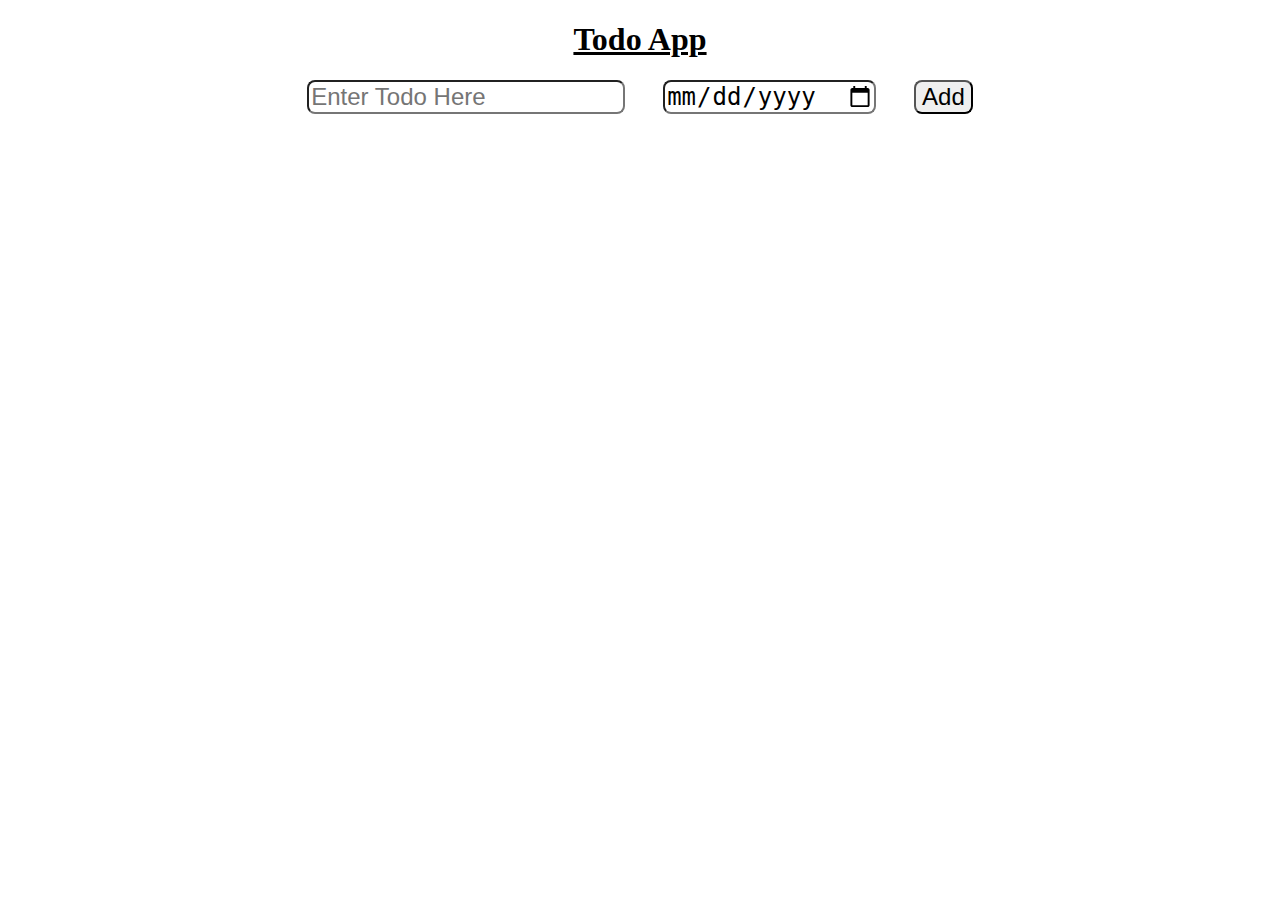
<file: todoApp.html>
<!DOCTYPE html>
<html lang="en">
<head>
  <meta charset="UTF-8">
  <meta name="viewport" content="width=device-width, initial-scale=1.0">
  <link rel="stylesheet" href="todoApp.css">
  <title>Todo App</title>
</head>
<body>
  <div class="main">
  <h1>Todo App</h1>
  <div class="input-element">
  <input type="text" placeholder="Enter Todo Here" id="todo-input">
  <input type="date"id="date-input">
  <button id="add-button">Add</button>
</div>
</div>
  <div id="mitem"></div>
  <script src="todo.js"></script>
</body>
</html>
</file>
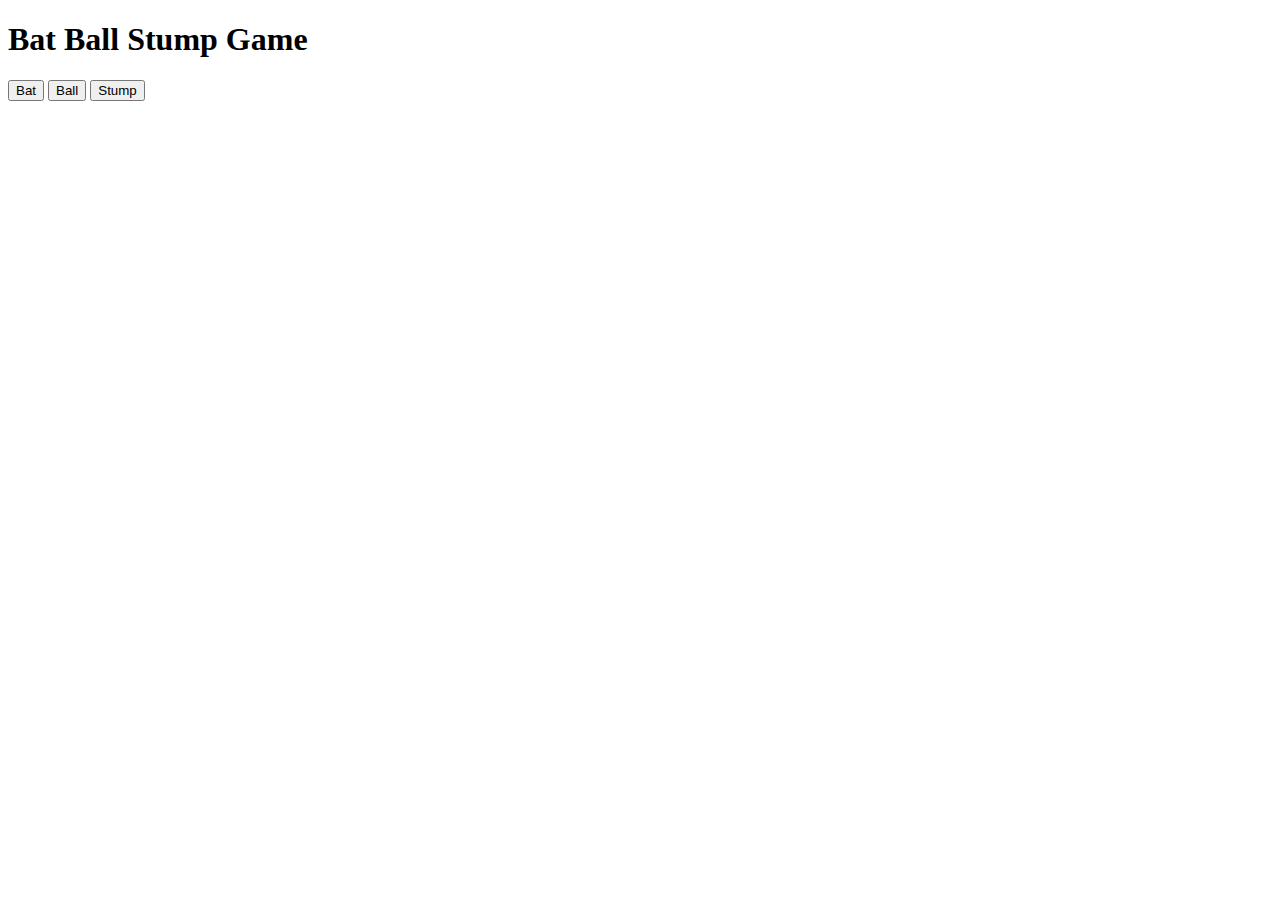
<file: Learn-Js/chapter-5 if-else and boolean/project/cricket-game.html>
<!DOCTYPE html>
<html lang="en">
<head>
  <meta charset="UTF-8">
  <meta name="viewport" content="width=device-width, initial-scale=1.0">
  <title>Cricket Game</title>
</head>
<body>
  
  <h1>Bat Ball Stump Game</h1>
  <button onclick="
  console.log('You have chosen Bat');
  // This will generate random number between 0 to 3
  let ranN = Math.random() * 3;
  let randomNumber = Math.round(ranN);
  let computerChoice;
  if(randomNumber>= 0 && randomNumber<=1){
    computerChoice = 'Bat';
    //console.log('computer choosen Bat');
  }else if(randomNumber>=2 && randomNumber<3){
    computerChoice = 'Ball';
    //console.log('computer choosen Ball');
  }else{
    computerChoice = 'Stump';
    //console.log('Computer choosen Stump');
  }

  let resultMsg;
  if(computerChoice==='Ball'){
    resultMsg = 'User Won.';
  }else if(computerChoice === 'Bat'){
    resultMsg = `It's a tie`;
  }else if(computerChoice==='Stump'){
    resultMsg = 'Computer has won';
  }
  alert(`You have chosen Ball. Computer Choice is ${computerChoice} and ${resultMsg}`);
  ">Bat</button>

  <button onclick="
  console.log('You have chosen Ball');
  // This will generate random number between 0 to 3
  let ranNe = Math.random() * 3;
  let randomNumbe = Math.round(ranNe);
  let computerChoic;
  if(randomNumbe>= 0 && randomNumbe<=1){
    computerChoic = 'Bat';
    //console.log('computer choosen Bat');
  }else if(randomNumbe>=2 && randomNumbe<3){
    computerChoic = 'Ball';
    //console.log('computer choosen Ball');
  }else{
    computerChoic = 'Stump';
    //console.log('Computer choosen Stump');
  }

  let resultMs;
  if(computerChoic==='Ball'){
    resultMs = `It's a tie`;
  }else if(computerChoic === 'Bat'){
    resultMs = 'Computer has won';
  }else if(computerChoic==='Stump'){
    resultMs = 'User Won.';
  }
  alert(`You have chosen Ball. Computer Choice is ${computerChoic} and ${resultMs}`);
  ">Ball</button>

  <button onclick="

console.log('You have chosen Ball');
  // This will generate random number between 0 to 3
  let ranNn = Math.random() * 3;
  let randomNumb = Math.round(ranNn);
  let computerChoi;
  if(randomNumb>= 0 && randomNumb<=1){
    computerChoi = 'Bat';
    //console.log('computer choosen Bat');
  }else if(randomNumb>=2 && randomNumb<3){
    computerChoi = 'Ball';
    //console.log('computer choosen Ball');
  }else{
    computerChoi = 'Stump';
    //console.log('Computer choosen Stump');
  }

  let resultM;
  if(computerChoi==='Ball'){
    resultM = 'Computer has won';
  }else if(computerChoi === 'Bat'){
    resultM = 'User Won.';
  }else if(computerChoi==='Stump'){
    resultM = `It's a tie`;
  }
  alert(`You have chosen Stump. Computer Choice is ${computerChoi} and ${resultM}`);

  ">Stump</button>

  
</body>
</html>
</file>
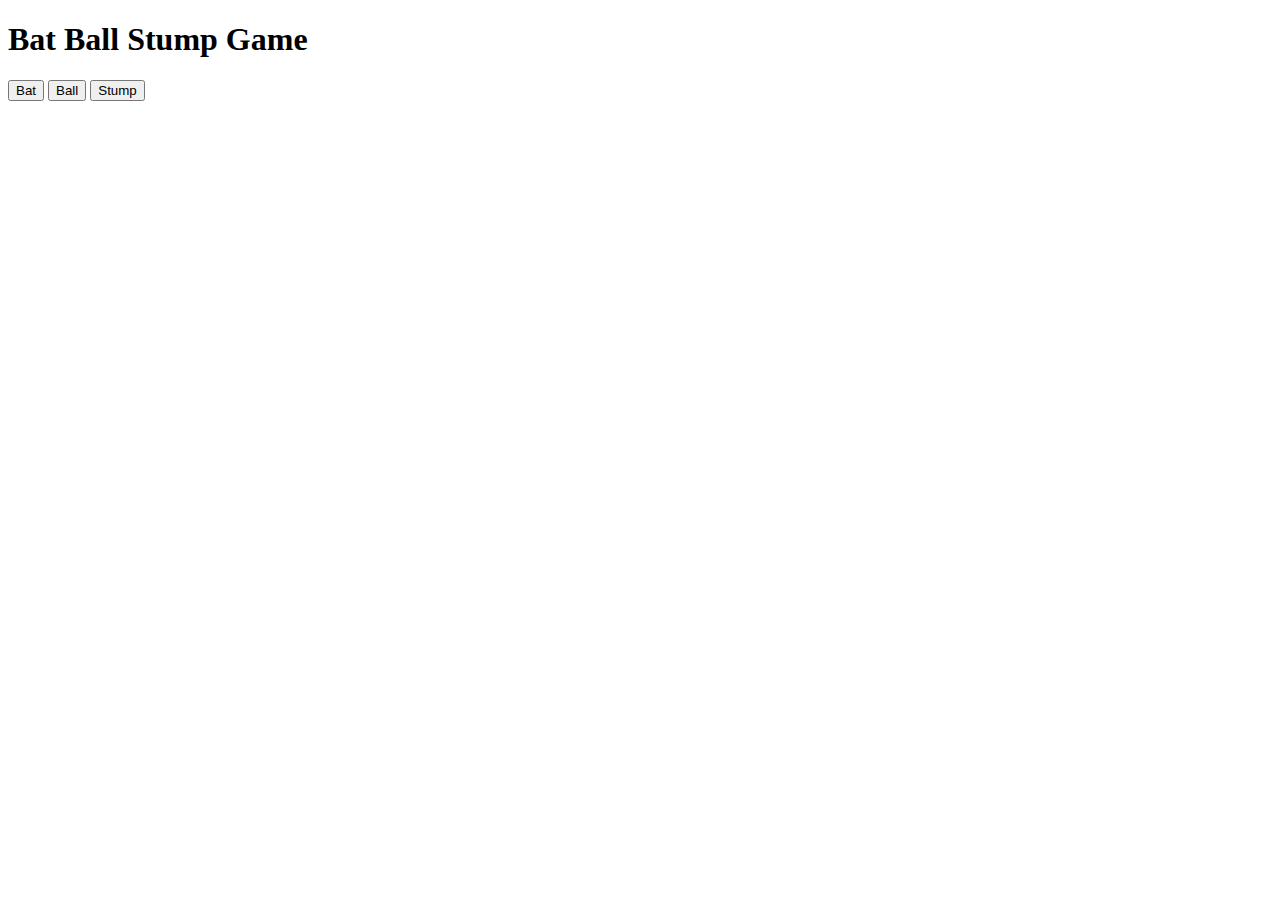
<file: Learn-Js/chapter-6 Functions/project/cricket-game.html>
<!DOCTYPE html>
<html lang="en">
<head>
  <meta charset="UTF-8">
  <meta name="viewport" content="width=device-width, initial-scale=1.0">
  <title>Cricket Game</title>
</head>
<body>
  
  <h1>Bat Ball Stump Game</h1>
  <button onclick="
  
  let compChoice = computerChoosen();
  let rel = rateM(`Bat`,compChoice);
  resultM(`Bat`,compChoice,rel);
  
  ">Bat</button>

  <button onclick="
  compChoice = computerChoosen();
  user = rateM(`Ball`,compChoice); 
  resultM(`Ball`,compChoice,rel);
  ">Ball</button>

  <button onclick="

  compChoice = computerChoosen();
  user = rateM(`Stump`,compChoice);
  resultM(`Stump`,compChoice,rel);
  ">Stump</button>

<script>
  
  function computerChoosen(){
  // This will generate random number between 0 to 3
  let ranN = Math.random() * 3;
  let randomNumber = Math.round(ranN);
  let computerChoice; // This is a Global Veriable
  if(randomNumber>= 0 && randomNumber<=1){
    return 'Bat';
    
  }else if(randomNumber>=2 && randomNumber<3){
    return 'Ball';
    
  }else{
    return 'Stump';
    
  }
  }
  
  function rateM(user, computer){
    if(user===`Bat`){
      if(computer==='Ball'){
        return 'User Won.';
      }else if(computer === 'Bat'){
        return `It's a tie`;
      }else if(computer === 'Stump'){
        return 'Computer has won';
      }
    }else if(user === `Ball`){
      if(computer==='Ball'){
        return `It's a tie`;
      }else if(computer === 'Bat'){
        return 'Computer has won';
      }else if(computer==='Stump'){
        return 'User Won.';
      }
    }else if(user === `Stump`){
      if(computer==='Ball'){
        return 'Computer has won';
      }else if(computer === 'Bat'){
        return 'User Won.';
      }else if(computer === 'Stump'){
        return `It's a tie`;
      }
    }
  }
  function resultM(a,b,c){
    alert(`You have chosen ${a}. Computer Choice is ${b} and ${c}`);
  }
  /*
  function getResult(userChoice, computerChoice){
    if(userChoice===computerChoice){
      return `It's a tie`;
    }else if(userChoice===`Ball` && computerChoice===`Bat`){
      return `Computer has won`;
    }else{
      return `User won`;
    }
  }
  */
  /*
  function resultMsg (){
    if(){

    }else if{

    }else{
      
    }
  }
  */
</script> 
</body>
</html>
</file>
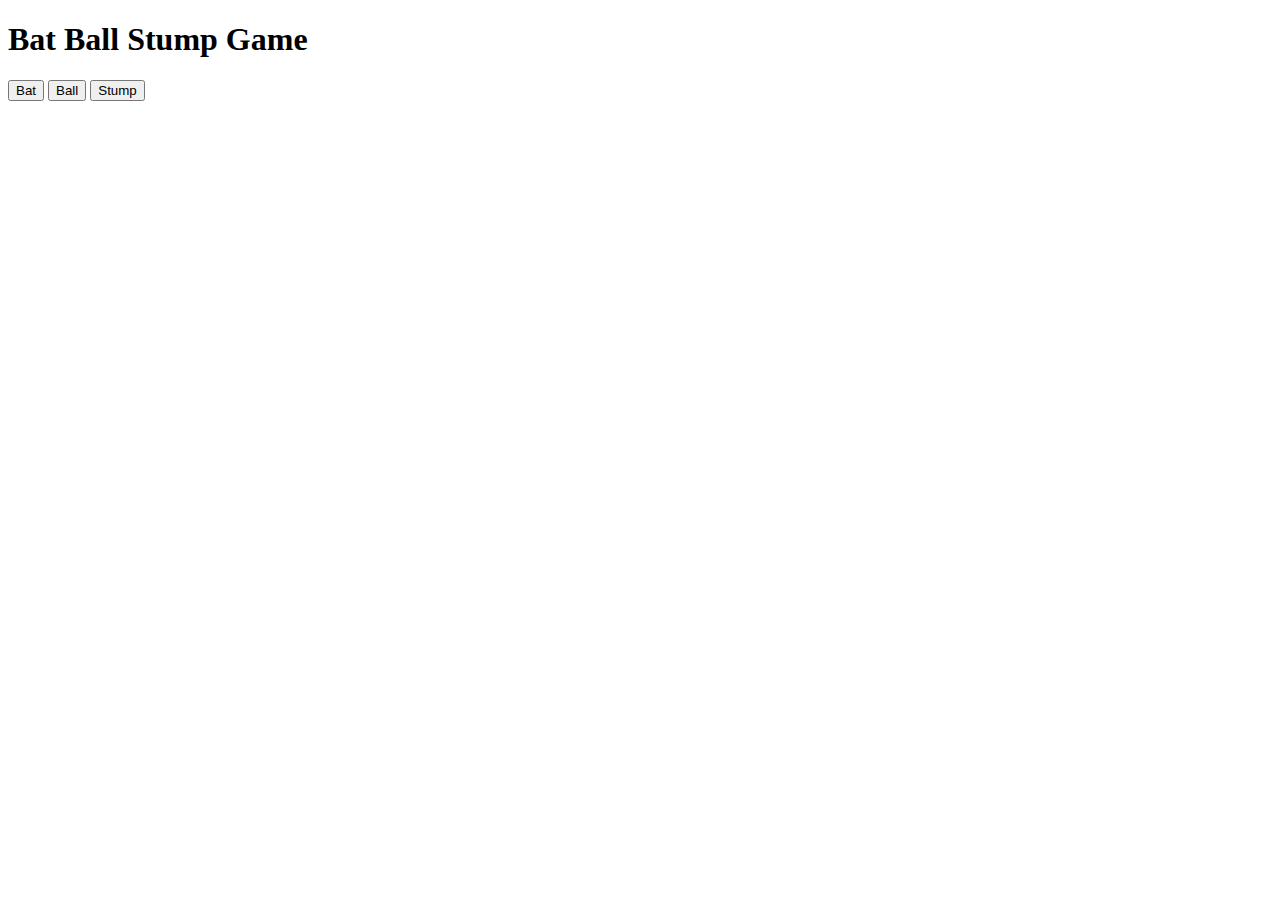
<file: Learn-Js/chapter-7 Ojects/project/cricket-game.html>
<!DOCTYPE html>
<html lang="en">
<head>
  <meta charset="UTF-8">
  <meta name="viewport" content="width=device-width, initial-scale=1.0">
  <title>Cricket Game</title>
</head>
<body>
  
  <h1>Bat Ball Stump Game</h1>
  <button onclick="
  
  let compChoice = computerChoosen();
  let rel = rateM(`Bat`,compChoice);
  resultM(`Bat`,compChoice,rel);
  
  ">Bat</button>

  <button onclick="
  compChoice = computerChoosen();
  user = rateM(`Ball`,compChoice); 
  resultM(`Ball`,compChoice,rel);
  ">Ball</button>

  <button onclick="

  compChoice = computerChoosen();
  user = rateM(`Stump`,compChoice);
  resultM(`Stump`,compChoice,rel);
  ">Stump</button>

<script>
  let score = {
    won: 0,
    los: 0,
    tie: 0,
  }
  function computerChoosen(){
  // This will generate random number between 0 to 3
  let ranN = Math.random() * 3;
  let randomNumber = Math.round(ranN);
  let computerChoice; // This is a Global Veriable
  if(randomNumber>= 0 && randomNumber<=1){
    return 'Bat';
    
  }else if(randomNumber>=2 && randomNumber<3){
    return 'Ball';
    
  }else{
    return 'Stump';
    
  }
  }
  
  function rateM(user, computer){
    if(user===`Bat`){
      if(computer==='Ball'){
        score.won++;
        return 'User Won.';
      }else if(computer === 'Bat'){
        score.tie++;
        return `It's a tie`;
      }else if(computer === 'Stump'){
        score.los++
        return 'Computer has won';
      }
    }else if(user === `Ball`){
      if(computer==='Ball'){
        score.tie++;
        return `It's a tie`;
      }else if(computer === 'Bat'){
        score.los++;
        return 'Computer has won';
      }else if(computer==='Stump'){
        score.won++;
        return 'User Won.';
      }
    }else if(user === `Stump`){
      if(computer==='Ball'){
        score.los++;
        return 'Computer has won';
      }else if(computer === 'Bat'){
        score.won++;
        return 'User Won.';
      }else if(computer === 'Stump'){
        score.tie++;
        return `It's a tie`;
      }
    }
  }
  function resultM(a,b,c){
    alert(`You have chosen ${a}. Computer Choice is ${b} and ${c}
    Match Win: ${score.won} Match Tie: ${score.tie} Match Lost: ${score.los}`);
  }
  /*
  function getResult(userChoice, computerChoice){
    if(userChoice===computerChoice){
      return `It's a tie`;
    }else if(userChoice===`Ball` && computerChoice===`Bat`){
      return `Computer has won`;
    }else{
      return `User won`;
    }
  }
  */
  /*
  function resultMsg (){
    if(){

    }else if{

    }else{
      
    }
  }
  */
</script> 
</body>
</html>
</file>
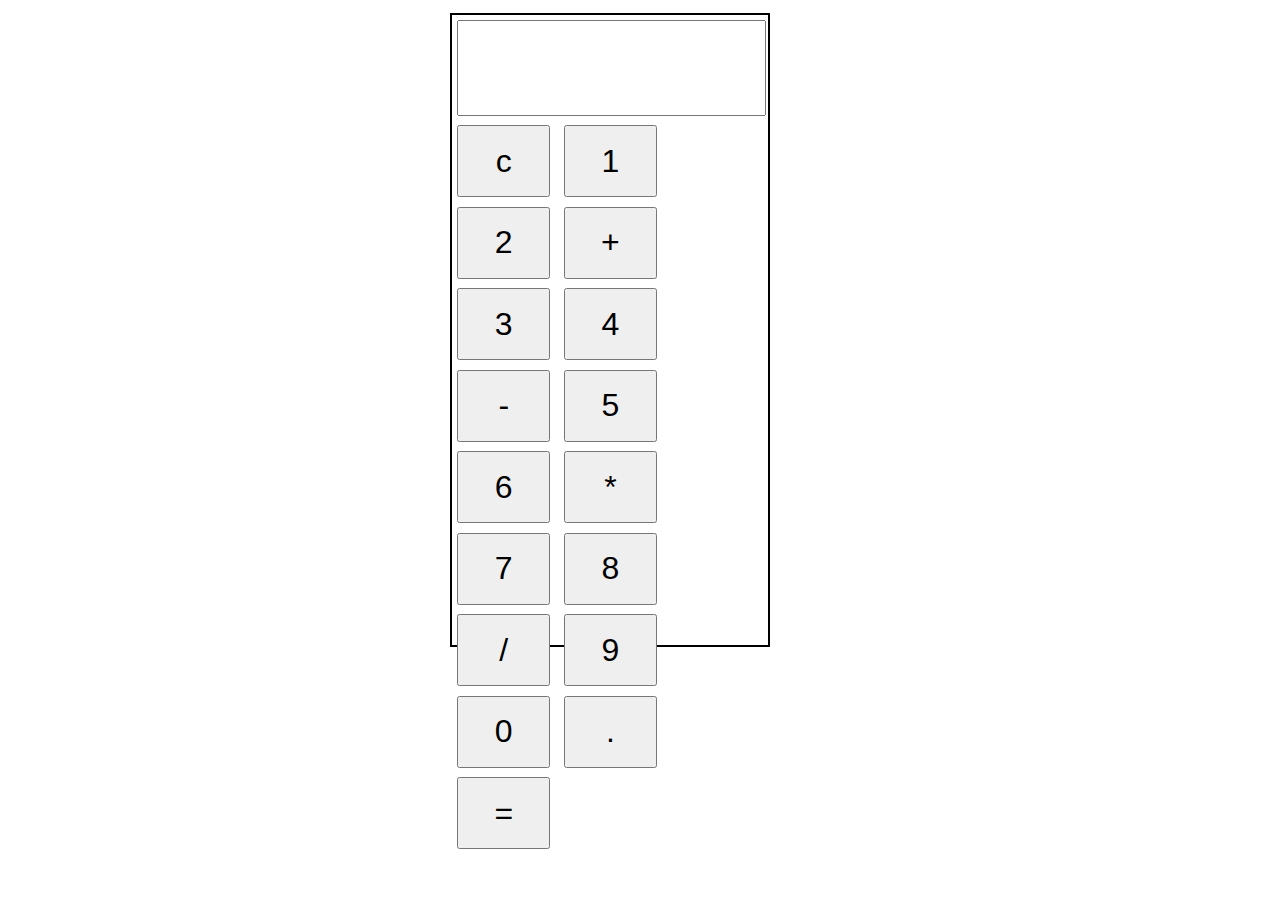
<file: Learn-Js/chapter-4 Variables/project/calculator/calculator.html>
<!DOCTYPE html>
<html lang="en">
<head>
  <meta charset="UTF-8">
  <meta name="viewport" content="width=device-width, initial-scale=1.0">
  <link rel="stylesheet" href="Style.css">
  <title>Document</title>
</head>
<body>
  <div id="calculator-cotainer">
    <input type="text" readonly id="display">
    <button class="calculator-button" onclick="currentDisplay = '';
    document.querySelector('#display').value = currentDisplay;">c</button>

    <button class="calculator-button" onclick="currentDisplay = currentDisplay + '1';
    document.querySelector('#display').value = currentDisplay;">1</button>

    <button class="calculator-button" onclick="currentDisplay = currentDisplay + '2';
    document.querySelector('#display').value = currentDisplay;">2</button>

    <button class="calculator-button" onclick="currentDisplay = currentDisplay + '+';
    document.querySelector('#display').value = currentDisplay;">+</button>

    <button class="calculator-button" onclick="currentDisplay = currentDisplay + '3';
    document.querySelector('#display').value = currentDisplay;">3</button>

    <button class="calculator-button" onclick="currentDisplay = currentDisplay + '4';
    document.querySelector('#display').value = currentDisplay;">4</button>

    <button class="calculator-button" onclick="currentDisplay = currentDisplay + '-';
    document.querySelector('#display').value = currentDisplay;">-</button>

    <button class="calculator-button" onclick="currentDisplay = currentDisplay + '5';
    document.querySelector('#display').value = currentDisplay;">5</button>

    <button class="calculator-button" onclick="currentDisplay = currentDisplay + '6';
    document.querySelector('#display').value = currentDisplay;">6</button>

    <button class="calculator-button" onclick="currentDisplay = currentDisplay + '*';
    document.querySelector('#display').value = currentDisplay;">*</button>

    <button class="calculator-button" onclick="currentDisplay = currentDisplay + '7';
    document.querySelector('#display').value = currentDisplay;">7</button>

    <button class="calculator-button" onclick="currentDisplay = currentDisplay + '8';
    document.querySelector('#display').value = currentDisplay;">8</button>

    <button class="calculator-button" onclick="currentDisplay = currentDisplay + '/';
    document.querySelector('#display').value = currentDisplay;">/</button>

    <button class="calculator-button" onclick="currentDisplay = currentDisplay + '9';
    document.querySelector('#display').value = currentDisplay;">9</button>

    <button class="calculator-button" onclick="currentDisplay = currentDisplay + '0';
    document.querySelector('#display').value = currentDisplay;">0</button>

    <button class="calculator-button" onclick="currentDisplay = currentDisplay + '.';
    document.querySelector('#display').value = currentDisplay;">.</button>

    <button class="calculator-button" onclick="
    currentDisplay = eval(currentDisplay);
    document.querySelector('#display').value = currentDisplay;">=</button>
  </div>

  <script>
    let currentDisplay = '';
    document.querySelector('#display').value = currentDisplay;
  </script>
</body>
</html>
</file>
<file: todoApp.css>
.main h1{
  
  text-align: center;
  text-decoration: underline;
}
.input-element{
  display: flex;
  align-items: center;
  justify-content: center;
  margin-bottom: 2%;
  
}
#todo-input{
  font-size: 1.5rem;
  border-radius: 8px;
}
#date-input{
  margin: 0 3%;
  font-size: 1.5rem;
  border-radius: 8px;
}
#add-button{
  font-size: 1.5rem;
  border-radius: 8px;

}
#mitem{
  width: 100%;
}
#Item{
  font-size: 1.5rem;
}
#Date{
  font-size: 1.5rem;
  margin: 0 3%;
}
#delete-button{
  font-size: 1.5rem;
  margin: 0 3%;
}
</file>
<file: Learn-Js/chapter-4 Variables/project/calculator/Style.css>
#calculator-cotainer{
  border: 2px solid black;
  height: 70vh;
  width: 25%;
  margin: 1% 35%;
}
#calculator-cotainer input{
  margin: 5px;
  width: 95%;
  height: 10vh;
  font-size: 1.5rem;
}
.calculator-button{
  display: d-flex;
  justify-content: center;
  width: 29.5%;
  height: 8vh;
  margin: 1.5%;
  font-size: 2rem;
}
</file>
